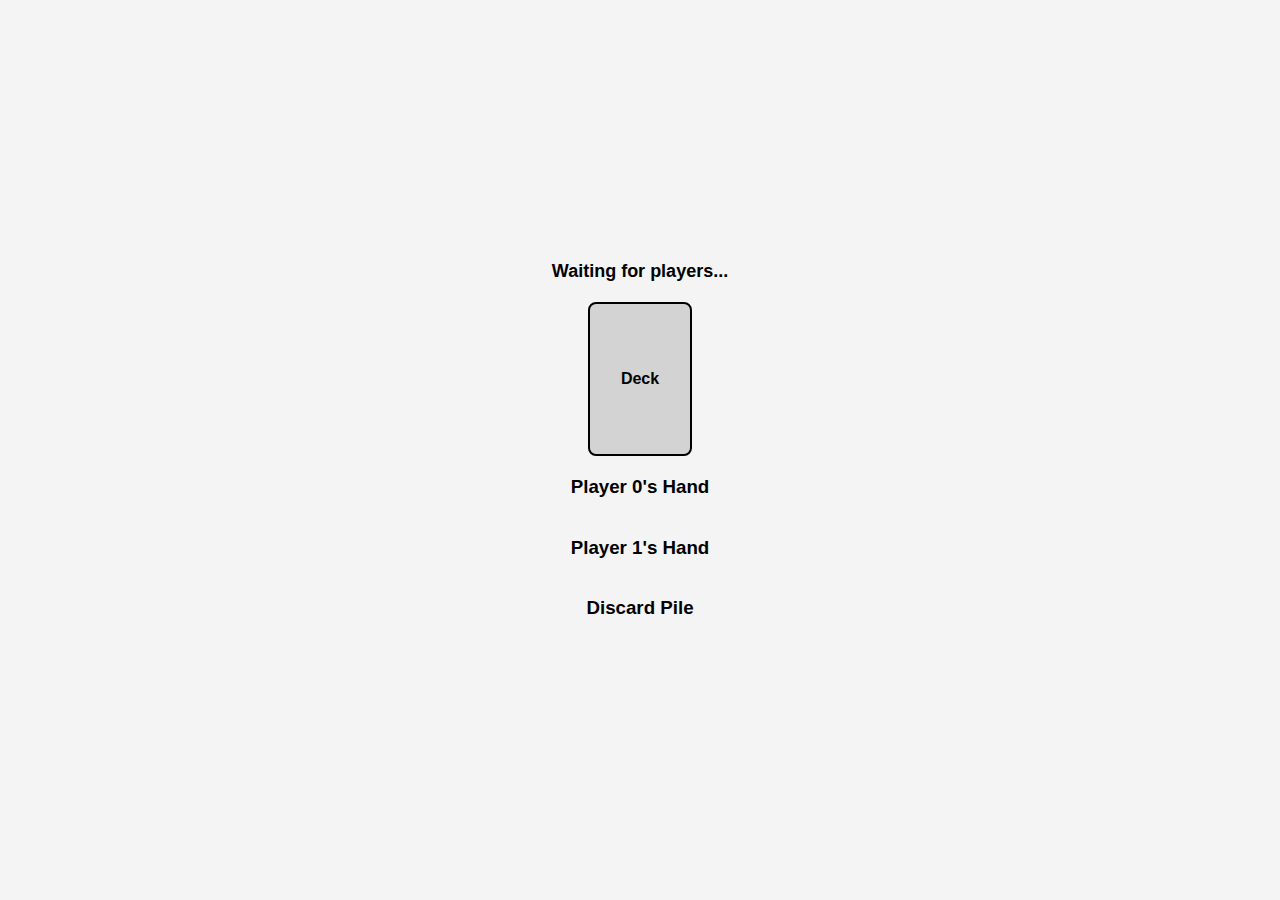
<file: index.html>
<!DOCTYPE html>
<html lang="en">
<head>
    <meta charset="UTF-8">
    <meta name="viewport" content="width=device-width, initial-scale=1.0">
    <title>Multiplayer Card Game</title>
    <link rel="stylesheet" href="static/style.css">
</head>
<body>
    <div id="game">
        <h3 id="current-player" class="current-player"></h3>
        <h2 id="turn-indicator">Waiting for players...</h2>
        <div id="deck-container">
            <div id="deck" class="deck">Deck</div>
            <p id="deck-count"></p>
        </div>
        
        <div id="player0-container" class="player-container">
            <h3>Player 0's Hand</h3>
            <div id="player1-hand" class="player-hand"></div>
        </div>

        <div id="player2-container" class="player-container">
            <h3>Player 1's Hand</h3>
            <div id="player2-hand" class="player-hand"></div>
        </div>

        <div id="discard-container" class="player-container">
            <h3>Discard Pile</h3>
            <div id="discard-pile" class="player-hand"></div>
        </div>
    </div>

    <!-- Add section to display logs -->
    <div id="logs" class="logs"></div>

    <script src="static/game.js"></script>
</body>
</html>
</file>
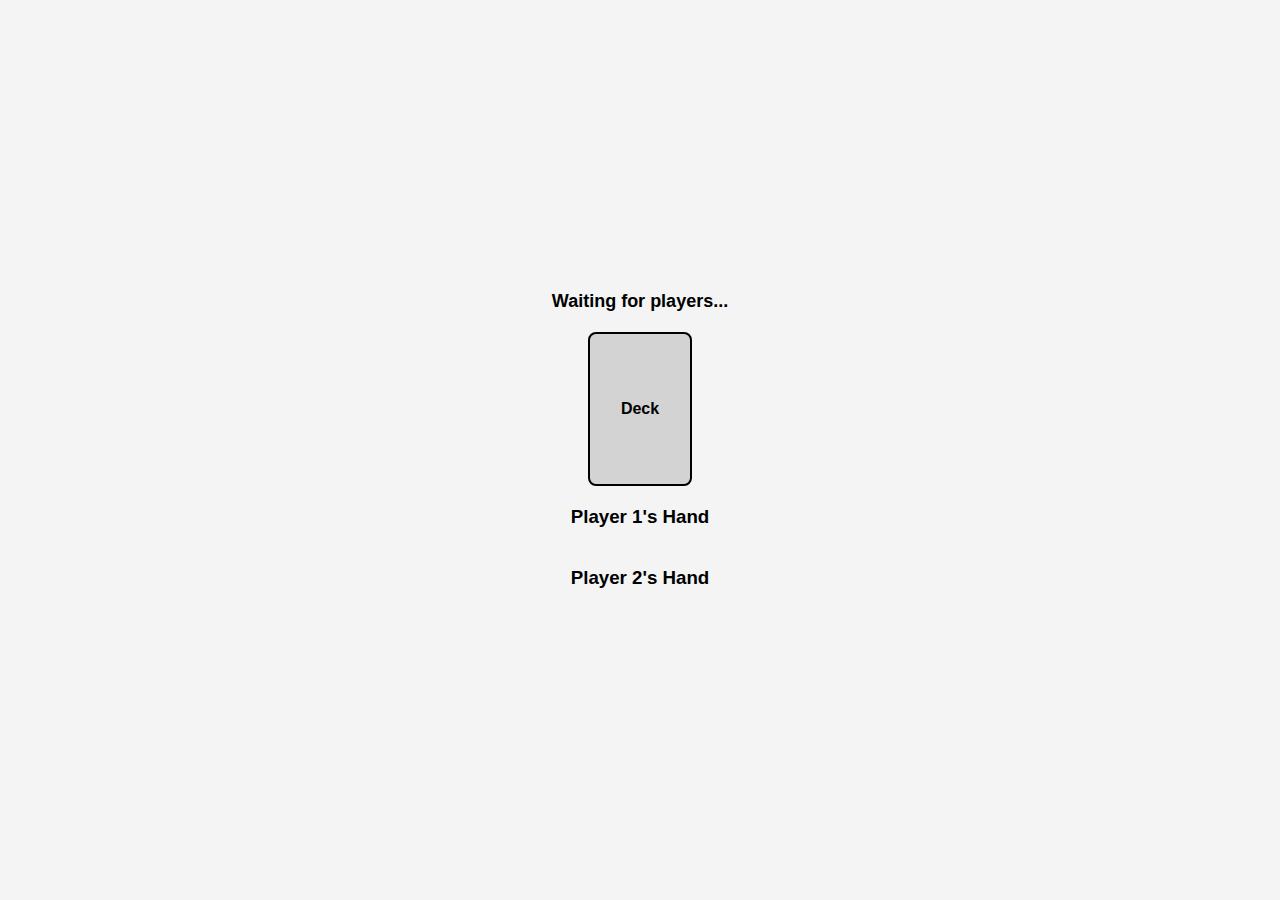
<file: static/index.html>
<!DOCTYPE html>
<html lang="en">
<head>
    <meta charset="UTF-8">
    <meta name="viewport" content="width=device-width, initial-scale=1.0">
    <title>Multiplayer Card Game</title>
    <link rel="stylesheet" href="style.css">
</head>
<body>
    <div id="game">
        <h3 id="current-player" class="current-player"></h3>
        <h2 id="turn-indicator">Waiting for players...</h2>
        <div id="deck-container">
            <div id="deck" class="deck">Deck</div>
            <p id="deck-count"></p>
        </div>
        
        <div id="player1-container" class="player-container">
            <h3>Player 1's Hand</h3>
            <div id="player1-hand" class="player-hand"></div>
        </div>

        <div id="player2-container" class="player-container">
            <h3>Player 2's Hand</h3>
            <div id="player2-hand" class="player-hand"></div>
        </div>
    </div>

    <!-- Add section to display logs -->
    <div id="logs" class="logs"></div>

    <script src="game.js"></script>
</body>
</html>
</file>
<file: static/style.css>
body {
    font-family: Arial, sans-serif;
    display: flex;
    justify-content: center;
    align-items: center;
    height: 100vh;
    margin: 0;
    background-color: #f4f4f4;
}

#game {
    text-align: center;
}

.deck {
    width: 100px;
    height: 150px;
    background-color: lightgray;
    margin: 20px auto;
    display: flex;
    justify-content: center;
    align-items: center;
    font-weight: bold;
    border: 2px solid black;
    border-radius: 8px;
    cursor: pointer;
}

.player-hand {
    display: flex;
    flex-wrap: wrap;
    justify-content: center;
    margin: 10px 0;
    max-width: 400px;
}

.player-hand .card {
    flex: 1 0 15%; /* Adjust the percentage to fit 5 cards per row */
    max-width: 15%;
    box-sizing: border-box;
}

.card {
    width: 60px;
    height: 90px;
    margin: 10px;
    border: 1px solid #333;
    border-radius: 8px;
    background-color: #eee;
    display: flex;
    justify-content: center;
    align-items: center;
    font-size: 14px;
    cursor: pointer;
}

#turn-indicator {
    margin-bottom: 20px;
    font-size: 18px;
    font-weight: bold;
}

#deck-count {
    font-size: 14px;
    margin-top: 5px;
}

.player-container {
    margin: 20px 0;
}
</file>
